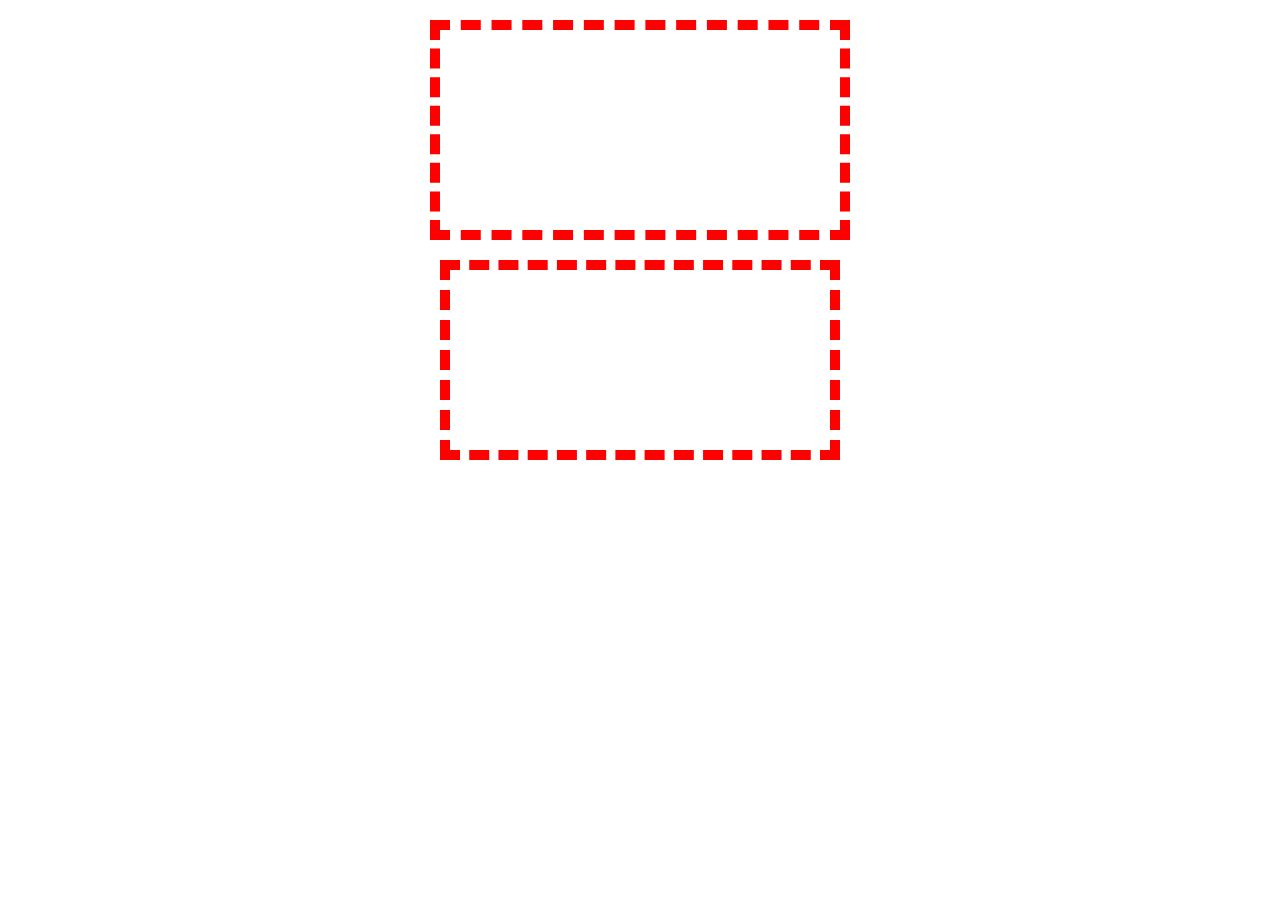
<file: 5_border-box/index.html>
<!DOCTYPE html>
<html lang="en">
<head>
    <meta charset="UTF-8">
    <title>Title</title>
    <link rel="stylesheet" href="main.css">
</head>
<body>

<div></div>
<div class="nogrow"></div>

</body>
</html>
</file>
<file: 5_border-box/main.css>
div {
    width: 400px;
    height: 200px;
    border: 10px dashed red;
    margin: 20px auto;
}

.nogrow {
    box-sizing: border-box;
}
</file>
